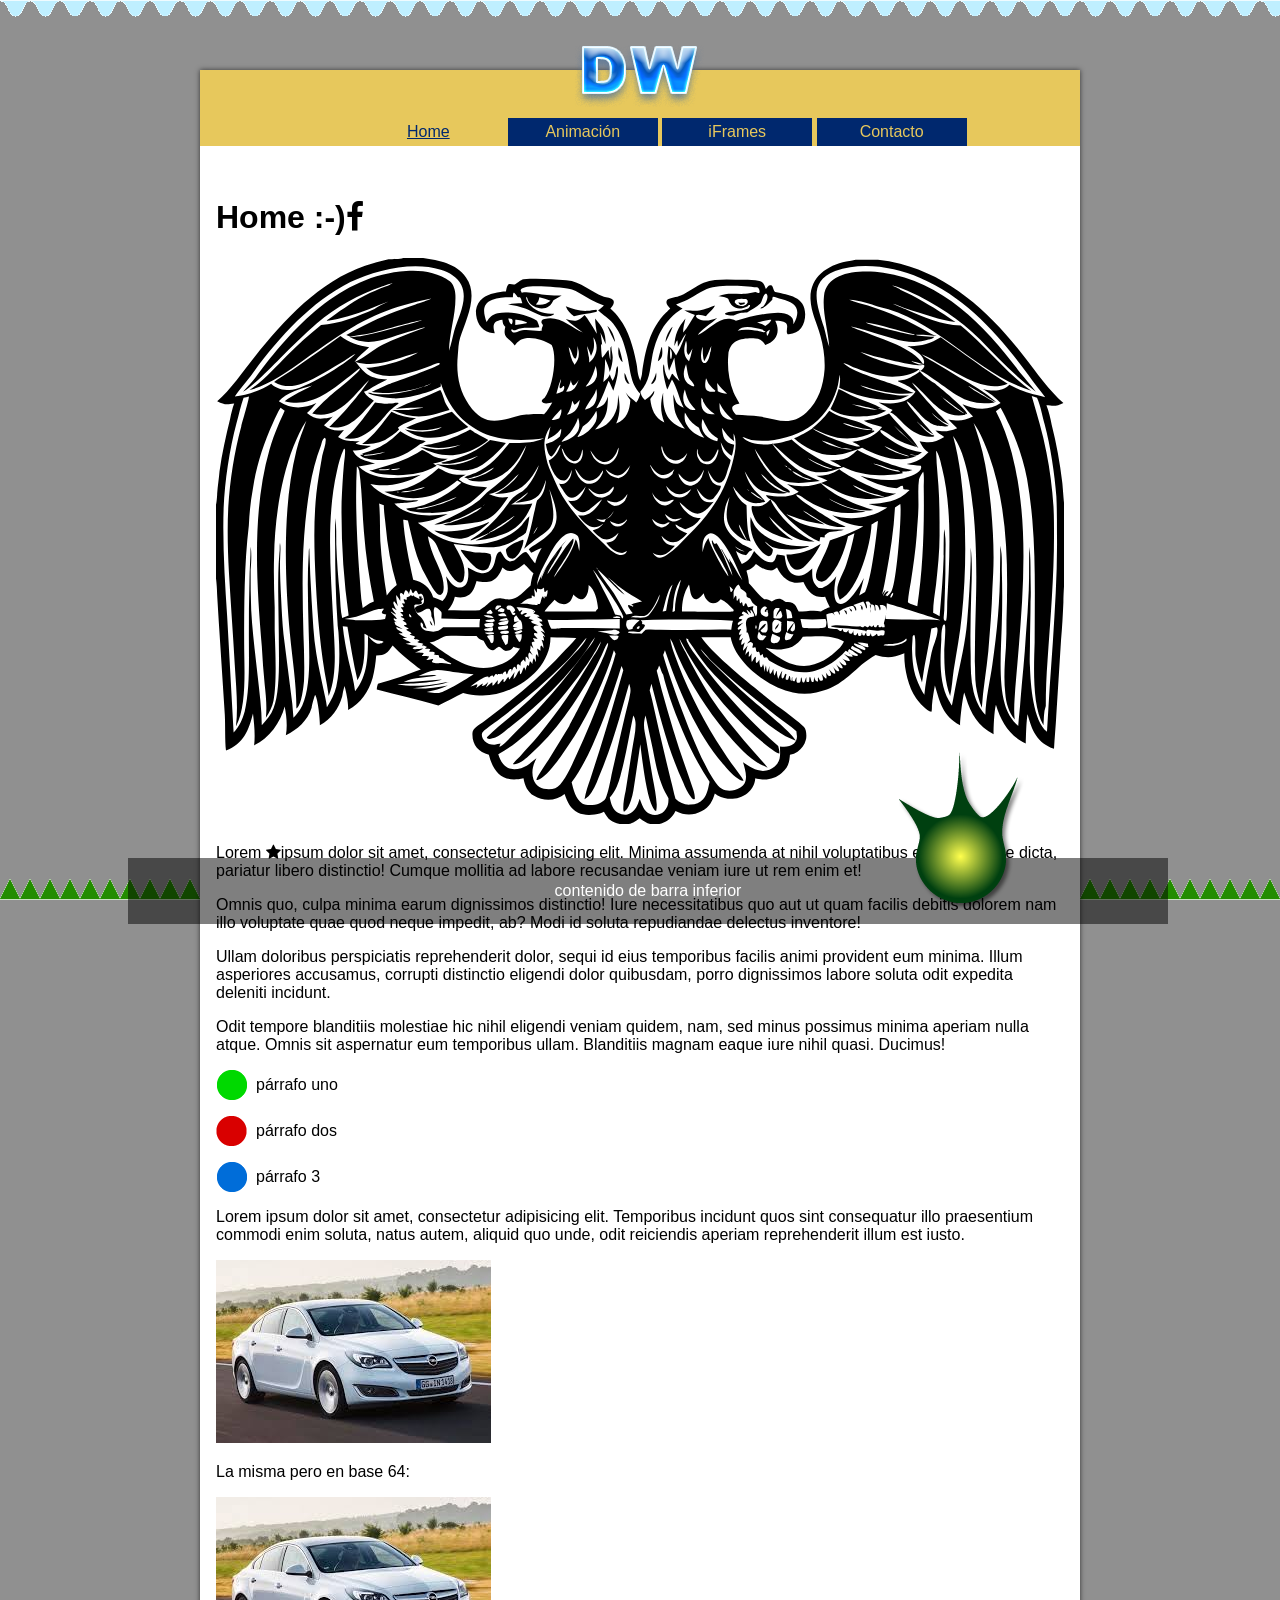
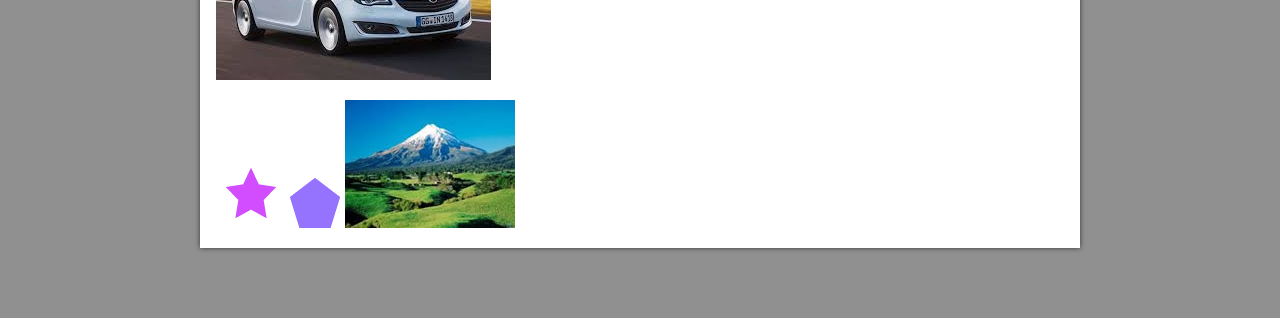
<file: index.html>
<!doctype html>
<html lang="es">
<head>
<meta charset="utf-8">
<title>aquí título</title>
    <meta name="description" content="aqu&iacute; descripci&oacute;n">
<meta name="keywords" content="aquí kw">

    
<link rel="shortcut icon" href="img/favicon.ico" type="image/x-icon">
<link rel="icon" href="img/favicon.ico" type="image/x-icon">
    
<style type="text/css">
.semaforo {
    background-image: url(img/semaforo.gif);
    background-repeat: no-repeat;
    line-height: 30px;
    padding-left: 40px;
}
    .verde{
        background-position: 0 -30px;
    }
    .rojo{
        background-position: 0 0;
    }
    .azul{
        background-position: 0 -60px;
    }
    
    
    .sprite {
    background-image: url("img/spritesheet.png");
    background-repeat: no-repeat;
    display: inline-block;
}

.sprite-estrella {
    width: 70px;
    height: 70px;
    background-position: -5px -5px;
}

.sprite-fondoCaja {
    width: 275px;
    height: 183px;
    background-position: -5px -85px;
}

.sprite-fuji {
    width: 170px;
    height: 128px;
    background-position: -290px -5px;
}

.sprite-poli {
    width: 50px;
    height: 50px;
    background-position: -85px -5px;
}

</style>
<link href="css/base.css" rel="stylesheet" type="text/css">
<link href="css/font-awesome.min.css" rel="stylesheet" type="text/css">
</head>

<body id="phome">
    <div id="contenedor">
        <div id="header">
            <div id="logo"></div>
            <nav>
                <ul>
                    <li><a id="lhome" href="index.html">Home</a></li>
                    <li><a id="lanim" href="animacion.html">Animación</a></li>
                    <li><a id="liframes" href="iframes.html">iFrames</a></li>
                    <li><a id="lcontacto" href="contacto.html">Contacto</a></li>
                </ul>
            </nav>
        </div>
        <div id="contenido">
          <div id="texto">
                <h1>Home :-)<i class="fa fa-facebook"></i></h1>
                <p><img src="img/aguila.svg" alt=""/></p>
                <p>Lorem <span class="fa fa-star"></span>ipsum dolor sit amet, consectetur adipisicing elit. Minima assumenda at nihil voluptatibus eius molestiae dicta, pariatur libero distinctio! Cumque mollitia ad labore recusandae veniam iure ut rem enim et!</p>
                <p>Omnis quo, culpa minima earum dignissimos distinctio! Iure necessitatibus quo aut ut quam facilis debitis dolorem nam illo voluptate quae quod neque impedit, ab? Modi id soluta repudiandae delectus inventore!</p>
            <p>Ullam doloribus perspiciatis reprehenderit dolor, sequi id eius temporibus facilis animi provident eum minima. Illum asperiores accusamus, corrupti distinctio eligendi dolor quibusdam, porro dignissimos labore soluta odit expedita deleniti incidunt.</p>
              <p>Odit tempore blanditiis molestiae hic nihil eligendi veniam quidem, nam, sed minus possimus minima aperiam nulla atque. Omnis sit aspernatur eum temporibus ullam. Blanditiis magnam eaque iure nihil quasi. Ducimus!</p>
                <p class="semaforo verde">párrafo uno</p>
                <p class="semaforo rojo">párrafo dos</p>
          <p class="semaforo azul">párrafo 3</p>
            <p>Lorem ipsum dolor sit amet, consectetur adipisicing elit. Temporibus incidunt quos sint consequatur illo praesentium commodi enim soluta, natus autem, aliquid quo unde, odit reiciendis aperiam reprehenderit illum est iusto.</p>
            <p><img src="img/fondoCaja.jpg" width="275" height="183" alt=""/></p>
            <p>La misma pero en base 64:</p>
              <p><img alt="" src="[data-uri]" /></p>
              
              <div class="sprite sprite-estrella"></div>
              <div class="sprite sprite-poli"></div>
              <div class="sprite sprite-fuji"></div>
            </div>
        </div>
    </div>
    
    
    <div id="barraInf">
        <p>contenido de barra inferior</p>
    </div>
    <div id="mascota"></div>
	
	
	<!-- Google Tag Manager -->
<script>(function(w,d,s,l,i){w[l]=w[l]||[];w[l].push({'gtm.start':
new Date().getTime(),event:'gtm.js'});var f=d.getElementsByTagName(s)[0],
j=d.createElement(s),dl=l!='dataLayer'?'&l='+l:'';j.async=true;j.src=
'https://www.googletagmanager.com/gtm.js?id='+i+dl;f.parentNode.insertBefore(j,f);
})(window,document,'script','dataLayer','GTM-T2ZPG3KF');</script>
<!-- End Google Tag Manager -->
	<!-- Google Tag Manager (noscript) -->
<noscript><iframe src="https://www.googletagmanager.com/ns.html?id=GTM-T2ZPG3KF"
height="0" width="0" style="display:none;visibility:hidden"></iframe></noscript>
<!-- End Google Tag Manager (noscript) -->
</body>
</html>
</file>
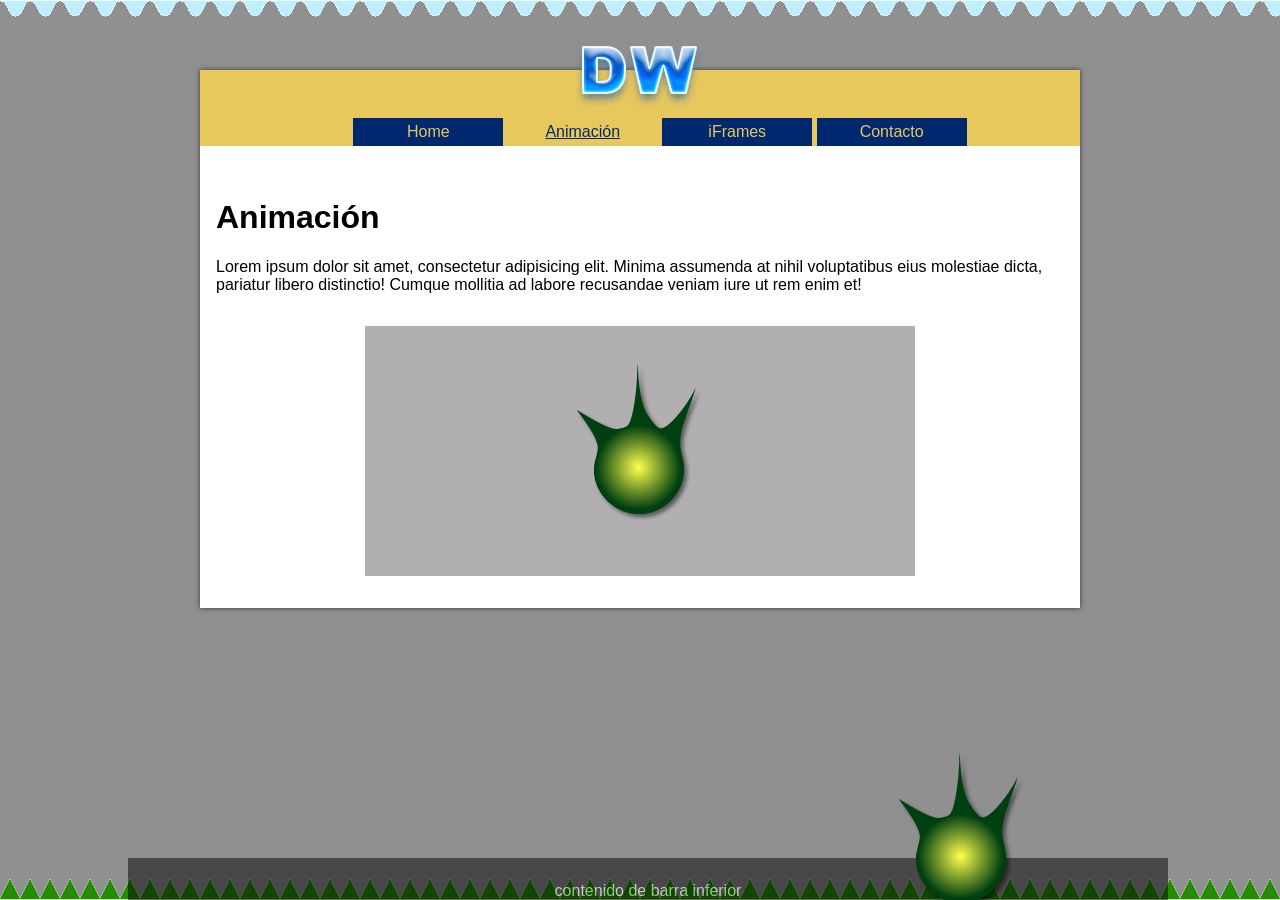
<file: animacion.html>
<!doctype html>
<html lang="es">
<head>
<meta charset="utf-8">
<title>aquí título</title>
    <meta name="description" content="aqu&iacute; descripci&oacute;n">
<meta name="keywords" content="aquí kw">

<style type="text/css">
</style>
<link href="css/base.css" rel="stylesheet" type="text/css">
<link href="css/animaciones.css" rel="stylesheet" type="text/css">
    <style>
        
        :root{
            --color1:#B1AFAF;
            --color2:#5E0082;
        }
        
    #contenedor  {
    padding-bottom: 2em;
}
    
        #banner{
            background: var(--color1) /*#B1AFAF*/;
            position: relative;
            width: 550px;
            height: 250px;
            margin: auto;
            overflow: hidden;
        }
        #txt1, #txt2{font-size: 1.5em;}
        #txt1{
    position: absolute;
    left: -203px;
    top: 10px;
    width: 208px;
    height: 48px;
    z-index: 20;
        }
        #txt2{
    position: absolute;
    left: 559px;
    top: 134px;
    width: 244px;
    height: 58px;
    z-index: 1;
    }
        #mascota2{
    position: absolute;
    left: 212px;
    top: 37px;
    transform: scale(1.1,1.1);
    z-index: 10;
        } 
        /*primera parte de animación: definición:*/
        @keyframes anim1{
            0%{
              left: -203px;  
            }
            50%{
                color: red;
                font-size: 1.5em;
            }
            100%{
                left: 334px;
                font-size: 2.5em;
                color: red;
            }
        }
        
        @keyframes anim2{
            0%{
               left: 559px; 
            }
            50%{
                font-size: 2.5em;
                color: black;
            }
            100%{
             left: 10px;
             font-size: 2.5em;
             color: blue;
            }
        }
        @keyframes anim3{
            0%{
                transform: scale(2.2,2.2) rotate(0deg);
                opacity: 0;
            }
            100%{
                transform: scale(1.1, 1.1) rotate(360deg);
                opacity: 1;
            }
        }
        /*segunda parte de animación: declaración de clases:*/
        .anim1{
            animation-name: anim1;
            animation-duration: 2s;
            animation-iteration-count: infinite;
            animation-timing-function: ease-in;
            animation-direction: alternate;
        }
        .anim2{
            animation-name: anim2;
            animation-duration: 2s;
            animation-iteration-count: infinite;
            animation-timing-function: ease-in;
            animation-direction: alternate;
        }
        .anim3{
            animation-name: anim3;
            animation-duration: 4s;
            animation-iteration-count: 1;
            animation-timing-function: ease-out;
        }
        
        .despacito{
            animation-duration: 2s;
        }
    </style>

</head>

<body id="panim">
    <div id="contenedor">
        <div id="header">
            <div id="logo"></div>
            <nav>
                <ul>
                    <li><a id="lhome" href="index.html">Home</a></li>
                    <li><a id="lanim" href="animacion.html">Animación</a></li>
                    <li><a id="liframes" href="iframes.html">iFrames</a></li>
                    <li><a id="lcontacto" href="contacto.html">Contacto</a></li>
                </ul>
            </nav>
        </div>
        <div id="contenido">
          <div id="texto">
                <h1>Animación</h1>
                <p>Lorem ipsum dolor sit amet, consectetur adipisicing elit. Minima assumenda at nihil voluptatibus eius molestiae dicta, pariatur libero distinctio! Cumque mollitia ad labore recusandae veniam iure ut rem enim et!</p></div>
            <div id="banner">
              <h3 id="txt1" class="anim1">Texto uno</h3>
                <h3 id="txt2" class="anim2">Texto dos</h3>
            <img id="mascota2" class="animate__animated animate__rubberBand animate__infinite despacito" src="img/mascota.png" width="125" height="158" alt=""/> </div>
        </div>
    </div>
    
    
    <div id="barraInf">
        <p>contenido de barra inferior</p>
    </div>
    <div id="mascota"></div>
	
	
		<!-- Google Tag Manager -->
<script>(function(w,d,s,l,i){w[l]=w[l]||[];w[l].push({'gtm.start':
new Date().getTime(),event:'gtm.js'});var f=d.getElementsByTagName(s)[0],
j=d.createElement(s),dl=l!='dataLayer'?'&l='+l:'';j.async=true;j.src=
'https://www.googletagmanager.com/gtm.js?id='+i+dl;f.parentNode.insertBefore(j,f);
})(window,document,'script','dataLayer','GTM-T2ZPG3KF');</script>
<!-- End Google Tag Manager -->
	<!-- Google Tag Manager (noscript) -->
<noscript><iframe src="https://www.googletagmanager.com/ns.html?id=GTM-T2ZPG3KF"
height="0" width="0" style="display:none;visibility:hidden"></iframe></noscript>
<!-- End Google Tag Manager (noscript) -->
</body>
</html>
</file>
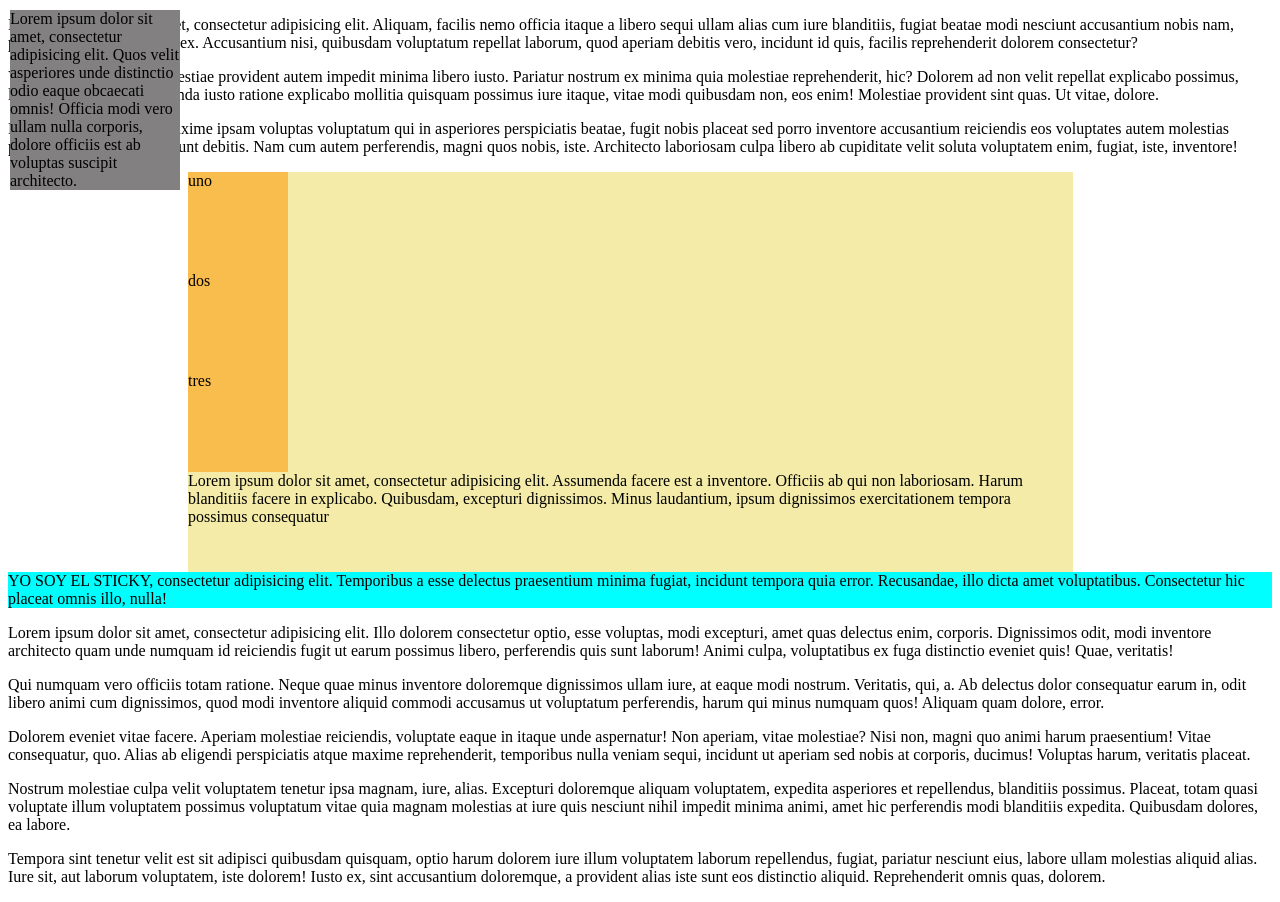
<file: cajas.html>
<!doctype html>
<html>
<head>
<meta charset="utf-8">
<title>Untitled Document</title>
    <style>
        .contenedor {
            background: #F3EBA7;
            width: 70%;
            margin-left: 180px;
        }
        .col{
            background: #828080;
            width: 170px;
            position: fixed;
            left: 10px;
            top: 10px;
        }
        .sticky{
            position: sticky;
            top: 0;
            background: aqua;
        }
        .text{
            width: 100%;
            background-color: transparent;
        }
        div div{
            width: 100px;
            height: 100px;
            background: #F9BD4D;
        }
    </style>
</head>

<body>
    <p>Lorem ipsum dolor sit amet, consectetur adipisicing elit. Aliquam, facilis nemo officia itaque a libero sequi ullam alias cum iure blanditiis, fugiat beatae modi nesciunt accusantium nobis nam, perspiciatis id ea, tempore ex. Accusantium nisi, quibusdam voluptatum repellat laborum, quod aperiam debitis vero, incidunt id quis, facilis reprehenderit dolorem consectetur?</p>
    <p>Velit voluptate, minus molestiae provident autem impedit minima libero iusto. Pariatur nostrum ex minima quia molestiae reprehenderit, hic? Dolorem ad non velit repellat explicabo possimus, libero quas. Quam assumenda iusto ratione explicabo mollitia quisquam possimus iure itaque, vitae modi quibusdam non, eos enim! Molestiae provident sint quas. Ut vitae, dolore.</p>
    <p>Rem possimus veritatis maxime ipsam voluptas voluptatum qui in asperiores perspiciatis beatae, fugit nobis placeat sed porro inventore accusantium reiciendis eos voluptates autem molestias perferendis illo nulla nesciunt debitis. Nam cum autem perferendis, magni quos nobis, iste. Architecto laboriosam culpa libero ab cupiditate velit soluta voluptatem enim, fugiat, iste, inventore!</p>
    <div class="col">Lorem ipsum dolor sit amet, consectetur adipisicing elit. Quos velit asperiores unde distinctio odio eaque obcaecati omnis! Officia modi vero ullam nulla corporis, dolore officiis est ab voluptas suscipit architecto.</div>
    <div class="contenedor">
        <div>uno</div>
        <div>dos</div>
        <div>tres</div>
        <div class="text">Lorem ipsum dolor sit amet, consectetur adipisicing elit. Assumenda facere est a inventore. Officiis ab qui non laboriosam. Harum blanditiis facere in explicabo. Quibusdam, excepturi dignissimos. Minus laudantium, ipsum dignissimos exercitationem tempora possimus consequatur</div>
    </div>
    
    <div class="sticky">YO SOY EL STICKY, consectetur adipisicing elit. Temporibus a esse delectus praesentium minima fugiat, incidunt tempora quia error. Recusandae, illo dicta amet voluptatibus. Consectetur hic placeat omnis illo, nulla!</div>
    
    <p>Lorem ipsum dolor sit amet, consectetur adipisicing elit. Illo dolorem consectetur optio, esse voluptas, modi excepturi, amet quas delectus enim, corporis. Dignissimos odit, modi inventore architecto quam unde numquam id reiciendis fugit ut earum possimus libero, perferendis quis sunt laborum! Animi culpa, voluptatibus ex fuga distinctio eveniet quis! Quae, veritatis!</p>
    <p>Qui numquam vero officiis totam ratione. Neque quae minus inventore doloremque dignissimos ullam iure, at eaque modi nostrum. Veritatis, qui, a. Ab delectus dolor consequatur earum in, odit libero animi cum dignissimos, quod modi inventore aliquid commodi accusamus ut voluptatum perferendis, harum qui minus numquam quos! Aliquam quam dolore, error.</p>
    <p>Dolorem eveniet vitae facere. Aperiam molestiae reiciendis, voluptate eaque in itaque unde aspernatur! Non aperiam, vitae molestiae? Nisi non, magni quo animi harum praesentium! Vitae consequatur, quo. Alias ab eligendi perspiciatis atque maxime reprehenderit, temporibus nulla veniam sequi, incidunt ut aperiam sed nobis at corporis, ducimus! Voluptas harum, veritatis placeat.</p>
    <p>Nostrum molestiae culpa velit voluptatem tenetur ipsa magnam, iure, alias. Excepturi doloremque aliquam voluptatem, expedita asperiores et repellendus, blanditiis possimus. Placeat, totam quasi voluptate illum voluptatem possimus voluptatum vitae quia magnam molestias at iure quis nesciunt nihil impedit minima animi, amet hic perferendis modi blanditiis expedita. Quibusdam dolores, ea labore.</p>
    <p>Tempora sint tenetur velit est sit adipisci quibusdam quisquam, optio harum dolorem iure illum voluptatem laborum repellendus, fugiat, pariatur nesciunt eius, labore ullam molestias aliquid alias. Iure sit, aut laborum voluptatem, iste dolorem! Iusto ex, sint accusantium doloremque, a provident alias iste sunt eos distinctio aliquid. Reprehenderit omnis quas, dolorem.</p>
    
</body>
</html>
</file>
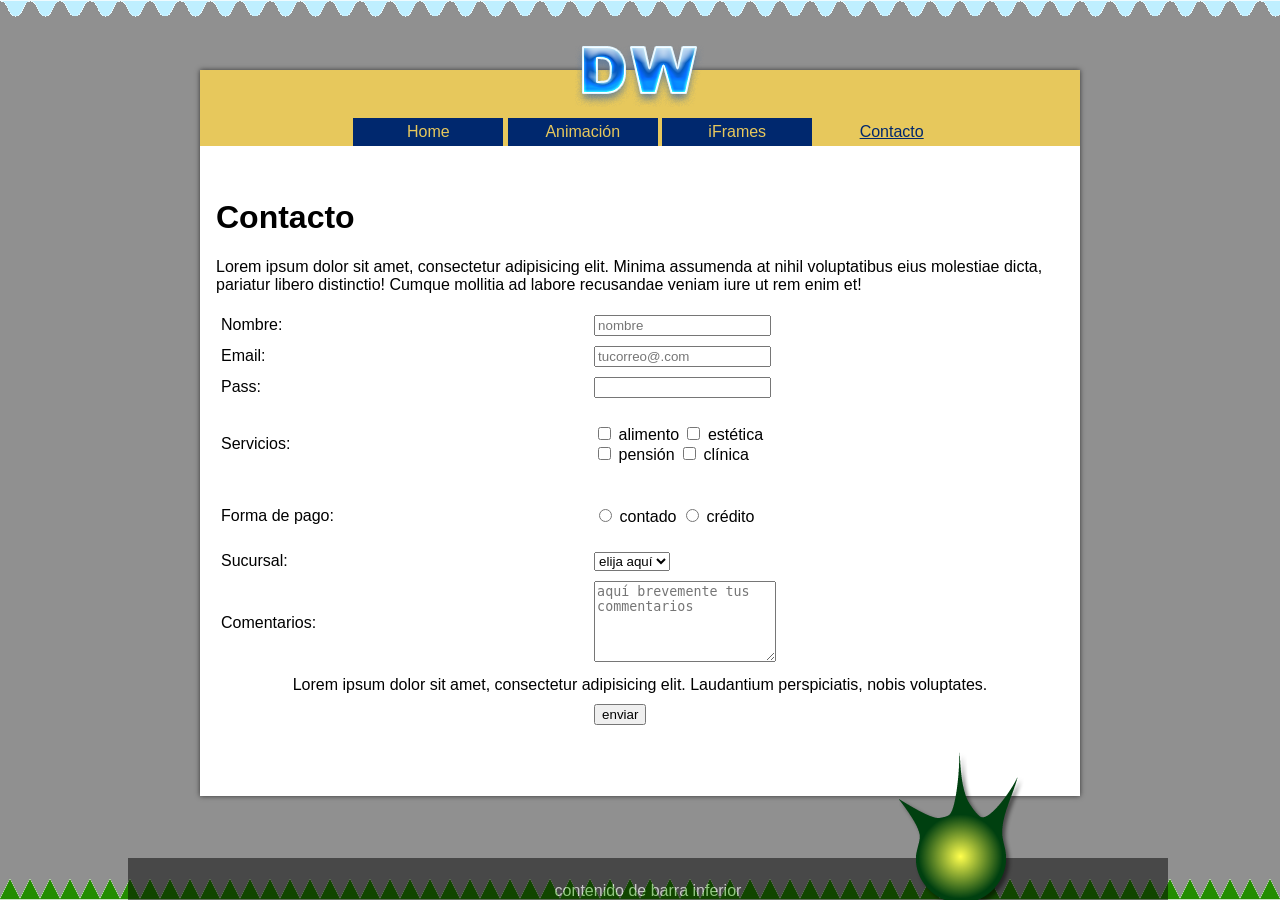
<file: contacto.html>
<!doctype html>
<html lang="es">
<head>
<meta charset="utf-8">
<title>aquí título</title>
    <meta name="description" content="aqu&iacute; descripci&oacute;n">
<meta name="keywords" content="aquí kw">

<style type="text/css">
</style>
<link href="css/base.css" rel="stylesheet" type="text/css">
</head>

<body id="pcontacto">
    <div id="contenedor">
        <div id="header">
            <div id="logo"></div>
            <nav>
                <ul>
                    <li><a id="lhome" href="index.html">Home</a></li>
                    <li><a id="lanim" href="animacion.html">Animación</a></li>
                    <li><a id="liframes" href="iframes.html">iFrames</a></li>
                    <li><a id="lcontacto" href="contacto.html">Contacto</a></li>
                </ul>
            </nav>
        </div>
        <div id="contenido">
          <div id="texto">
                <h1>Contacto</h1>
                <p>Lorem ipsum dolor sit amet, consectetur adipisicing elit. Minima assumenda at nihil voluptatibus eius molestiae dicta, pariatur libero distinctio! Cumque mollitia ad labore recusandae veniam iure ut rem enim et!</p>
                <form action="gracias.html" method="post" name="contacto" id="contacto">
                  <table width="100%" border="0" cellspacing="0" cellpadding="5">
                    <tbody>
                      <tr>
                        <td width="44%"><label for="nombre">Nombre:</label></td>
                        <td width="56%"><input type="text" name="nombre" id="nombre" required placeholder="nombre"></td>
                      </tr>
                      <tr>
                        <td><label for="email">Email:</label></td>
                        <td><input type="email" name="email" id="email" required placeholder="tucorreo@.com"></td>
                      </tr>
                      <tr>
                        <td><label for="pass">Pass:</label></td>
                        <td><input type="password" name="pass" id="pass"></td>
                      </tr>
                      <tr>
                        <td>Servicios:</td>
                        <td><p>
                          <label>
                            <input type="checkbox" name="servicios" value="01" id="servicios_0">
                            alimento</label>
                          <label>
                            <input type="checkbox" name="servicios" value="02" id="servicios_1">
                          estética</label>
                          <br>
                          <label>
                            <input type="checkbox" name="servicios" value="03" id="servicios_2">
                            pensión</label>
                          <label>
                            <input type="checkbox" name="servicios" value="04" id="servicios_3">
                          clínica</label>
                          <br>
                        </p></td>
                      </tr>
                      <tr>
                        <td>Forma de pago:</td>
                        <td><p>
                          <label>
                            <input type="radio" name="pago" value="con" id="pago_0">
                            contado</label>
                          <label>
                            <input type="radio" name="pago" value="cre" id="pago_1">
                          crédito</label>
                          <br>
                        </p></td>
                      </tr>
                      <tr>
                        <td><label for="select">Sucursal:</label></td>
                        <td><select name="select" id="select">
                          <option value="0">elija aquí</option>
                            <option value="n">norte</option>
                            <option value="c">centro</option>
                            <option value="s">sur</option>
                        </select></td>
                      </tr>
                      <tr>
                        <td><label for="comentarios">Comentarios:</label></td>
                        <td><textarea name="comentarios" rows="5" id="comentarios" placeholder="aquí brevemente tus commentarios"></textarea></td>
                      </tr>
                      <tr>
                        <td colspan="2" align="center">Lorem ipsum dolor sit amet, consectetur adipisicing elit. Laudantium perspiciatis, nobis voluptates.</td>
                      </tr>
                      <tr>
                        <td>&nbsp;</td>
                        <td><input type="submit" name="submit" id="submit" value="enviar"></td>
                      </tr>
                    </tbody>
                  </table>
            </form>
                <p>&nbsp;</p>
          </div>
        </div>
    </div>
    
    
    <div id="barraInf">
        <p>contenido de barra inferior</p>
    </div>
    <div id="mascota"></div>
</body>
</html>
</file>
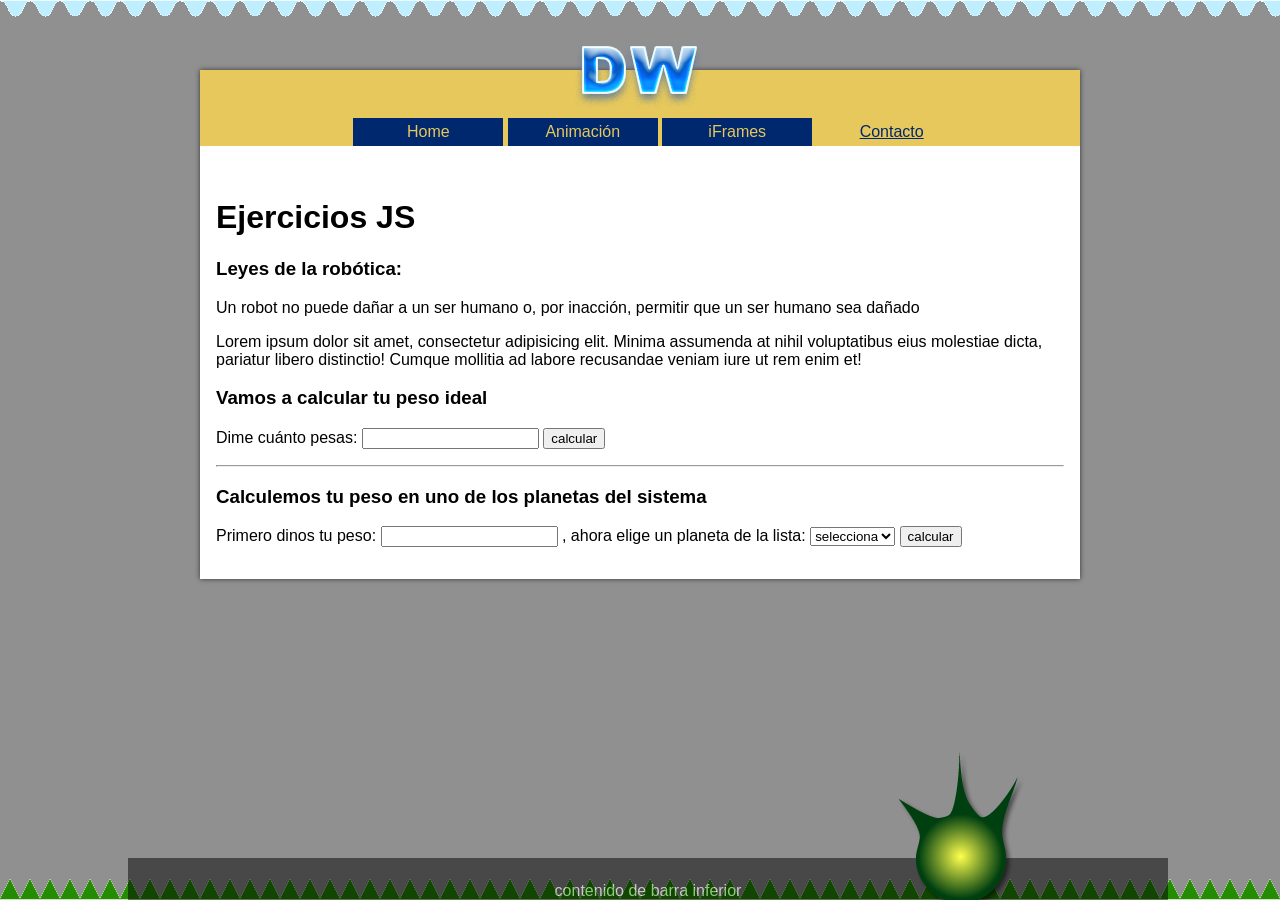
<file: ejerciciosJS.html>
<!doctype html>
<html lang="es">
<head>
<meta charset="utf-8">
<title>aquí título</title>
    <meta name="description" content="aqu&iacute; descripci&oacute;n">
<meta name="keywords" content="aquí kw">

<style type="text/css">
</style>
<link href="css/base.css" rel="stylesheet" type="text/css">
</head>

<body id="pcontacto">
    <div id="contenedor">
        <div id="header">
            <div id="logo"></div>
            <nav>
                <ul>
                    <li><a id="lhome" href="index.html">Home</a></li>
                    <li><a id="lanim" href="animacion.html">Animación</a></li>
                    <li><a id="liframes" href="iframes.html">iFrames</a></li>
                    <li><a id="lcontacto" href="contacto.html">Contacto</a></li>
                </ul>
            </nav>
        </div>
        <div id="contenido">
          <div id="texto">
                <h1>Ejercicios JS</h1>
                <h3>Leyes de la robótica:</h3>
                <p id="pLeyes">&nbsp;</p>
                <p>Lorem ipsum dolor sit amet, consectetur adipisicing elit. Minima assumenda at nihil voluptatibus eius molestiae dicta, pariatur libero distinctio! Cumque mollitia ad labore recusandae veniam iure ut rem enim et!</p>
                <h3>Vamos a calcular tu peso ideal</h3>
                <p>Dime cuánto pesas: 
                  
                  <input type="text" name="pesoI" id="pesoI">
                  <input type="button" name="btn" id="btn" value="calcular">
                </p>
                <p id="pRes"></p>
            <hr>
            <h3>Calculemos tu peso en uno de los planetas del sistema</h3>
            <p>Primero dinos tu peso: 
              
              <input type="text" name="pesoT" id="pesoT">
            , ahora elige un planeta de la lista: 
            
            <select name="select" id="planetas">
              <option value="n">selecciona</option>
              <option value="3.7">Mercurio</option>
              <option value="8.87">Venus</option>
              <option value="9.8">Tierra</option>
              <option value="3.7">Marte</option>
              <option value="25.8">Júpiter</option>
            </select>
            <input type="button" name="btn2" id="btn2" value="calcular">
            </p>
            <p id="pRes2"></p>
          </div>
        </div>
    </div>
    
    
    <div id="barraInf">
        <p>contenido de barra inferior</p>
    </div>
    <div id="mascota"></div>
    <script src="scripts.js"></script>
    <script>
    var pesoI, pesoF, btn, pRes;
        
        
        btn = document.getElementById("btn");
        pRes = document.getElementById("pRes");
        
        btn.addEventListener('click', fnRes);
        
        function fnRes(e){
            pesoI = document.getElementById("pesoI").value;
            pesoF = Number(pesoI) + 10;
                  console.log('El peso inicial es: '+pesoI+'\nTu peso ideal es: '+pesoF);
            //pRes.innerText = 'Tu peso ideal es: '+pesoF+'Kg';
            pRes.innerHTML = 'Tu peso ideal es: <strong style="color: #2A32CD">'+pesoF+'Kg</strong>';
            //pRes.style.color = '#f00';
        }
        
        
        /*CALCULAR EL PESO EN OTRO PLANETA:*/
        
        //declaración de variables:
        var pesoT, P, M, G, btn2, pRes2, planeta ;
        
        //asignación de variables:
        btn2 = document.getElementById("btn2");
        pRes2 = document.getElementById("pRes2");
        planeta = 'planeta';
        
        //suscripciones interactivas:
        btn2.addEventListener('click', fnRes2);
        
        //definición de funciones y EventListeners
        function fnRes2(e){
            var varLocal = 3;
            pesoT = document.getElementById("pesoT").value;
            M = pesoT/9.8;
            G = document.getElementById("planetas").value;
            P = M * G;
            console.log(varLocal);
            
            
            if(pesoT != "" & !(isNaN(pesoT)) & G != 'n' ){
                pRes2.innerHTML = 'Tu peso en <strong style="color: #023374">'+planeta+'</strong> es <strong style="color: #760001">'+Math.round(P)+'kg</strong>';    
            }else{
                pRes2.innerHTML = '<strong style="color: red;">Primero pon tu peso y elige un planeta </strong>';    
            }
            
            
            //alert('Hola '+nombre);
        }
    
        
        //Estructuras condicionales:
        
        var aleatorio = Math.round(Math.random()*8); //NÚMERO ENTRE '0' Y '8'
        //var random = Math.round(Math.random()*(9-3)+3);  //NÚMERO ENTRE '3'Y '9'
        
        
        
        var random = random(2,4);
        
        /*
        N = 1
        M = 2
        K = N+M*2
        K? -> 5 //
        */
        
        //if((aleatorio == 1 & otraCosa == 'otracosa') | (XX == 3 | YY == 2){       // >, <, >=, <=, !=, == | and (&), or (|), not (!);
           //console.log('aleatorio es UNO'+'\n'+aleatorio);
           //}
        
        /*if(aleatorio){
            console.log('aleatorio es UNO'+'\n'+aleatorio);
        }
        else{
            console.log('aleatorio es DOS'+'\n'+aleatorio);
        }*/
        
    /*    if(random == 3){
            console.log('Random es TRES'+'\n'+random);
        }
        else if(random == 4){
            console.log('Random es CUATRO'+'\n'+random);  
                 }
        else if(random == 5){
              console.log('Random es CINCO'+'\n'+random);  
                 }
        else if(random == 8 | random == 9){
              console.log('Random es 8 ó 9'+'\n'+random);  
                 }
        else {//6 y 7
              console.log('CatchAll (else) Random es 6 ó 7'+'\n'+random);  
                 }*/
        
        switch(random){
            case 3:
                console.log('Random es TRES'+'\n'+random);
                break;
            case 4:
                console.log('Random es CUATRO'+'\n'+random);
                break;  
            case 5:
                console.log('Random es CINCO'+'\n'+random);
                break;
            case 8:
            case 9:
                console.log('Random es 8 ó 9'+'\n'+random);
               break;
            
            default:
               console.log('CatchAll (else) Random es 6 ó 7'+'\n'+random); 
                
               }
        
        
        //frases aleatorias:
        (function cita(){
           var frase = random2(1,3);
            var pLeyes = document.getElementById('pLeyes');
            pLeyes.innerText=frases[frase]; 
        })();
        
/*        function cita(){
           var frase = random(1,3);
            var pLeyes = document.getElementById('pLeyes');
            pLeyes.innerText=frases[frase]; 
        }cita();*/
    </script>
    
    <!--Carlos, la versión ofuscada de este script es OFUSCADO.js -->
    <!--En esta página vimos el ejemplo de ofuscador: https://codebeautify.org/javascript-obfuscator#
    Existe también la ofuscación con llave en servidor (la más segura)-->
</body>
</html>
</file>
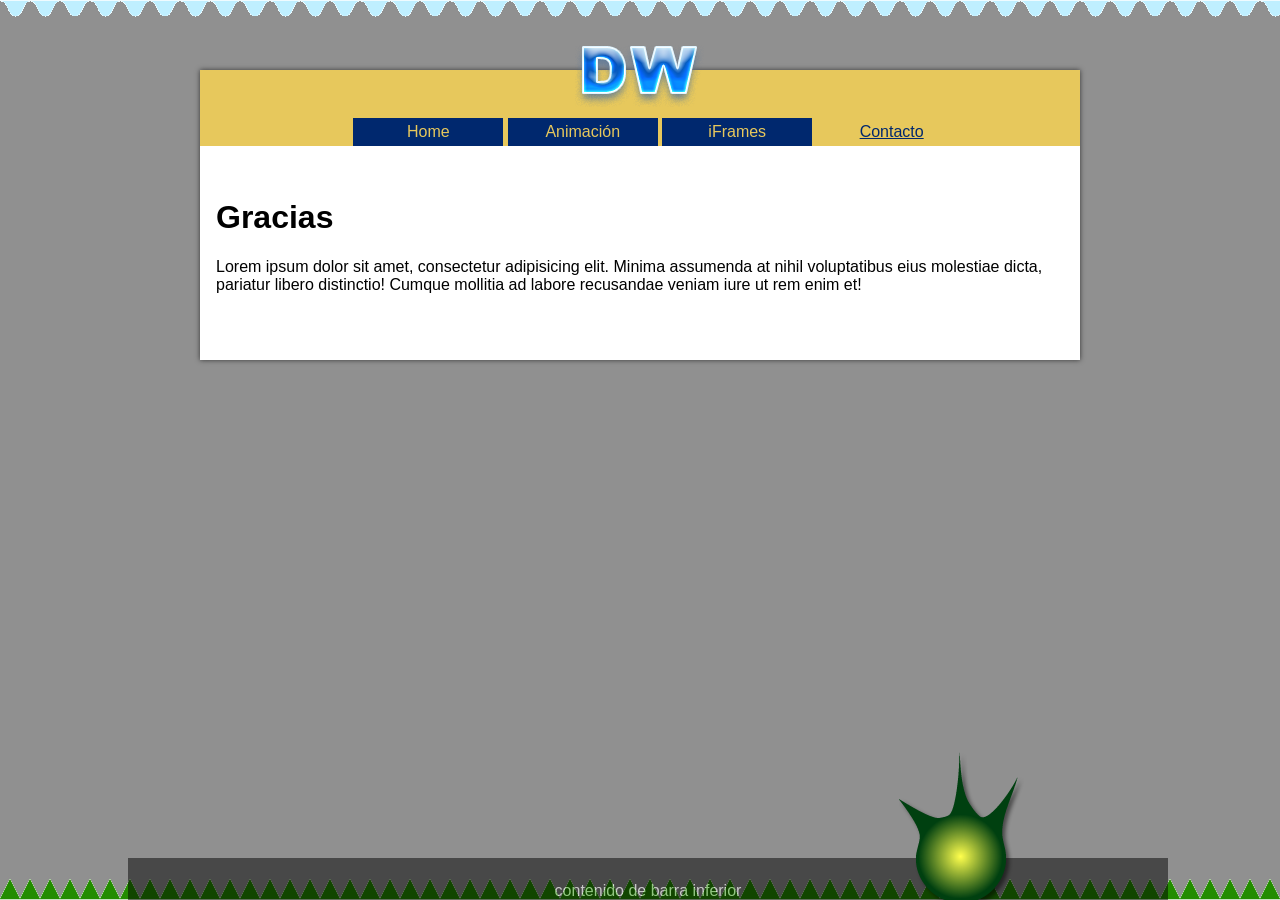
<file: gracias.html>
<!doctype html>
<html lang="es">
<head>
<meta charset="utf-8">
<title>aquí título</title>
    <meta name="description" content="aqu&iacute; descripci&oacute;n">
<meta name="keywords" content="aquí kw">

<style type="text/css">
</style>
<link href="css/base.css" rel="stylesheet" type="text/css">
</head>

<body id="pcontacto">
    <div id="contenedor">
        <div id="header">
            <div id="logo"></div>
            <nav>
                <ul>
                    <li><a id="lhome" href="index.html">Home</a></li>
                    <li><a id="lanim" href="animacion.html">Animación</a></li>
                    <li><a id="liframes" href="iframes.html">iFrames</a></li>
                    <li><a id="lcontacto" href="contacto.html">Contacto</a></li>
                </ul>
            </nav>
        </div>
        <div id="contenido">
          <div id="texto">
                <h1>Gracias</h1>
                <p>Lorem ipsum dolor sit amet, consectetur adipisicing elit. Minima assumenda at nihil voluptatibus eius molestiae dicta, pariatur libero distinctio! Cumque mollitia ad labore recusandae veniam iure ut rem enim et!</p>
                <p>&nbsp;</p>
          </div>
        </div>
    </div>
    
    
    <div id="barraInf">
        <p>contenido de barra inferior</p>
    </div>
    <div id="mascota"></div>
</body>
</html>
</file>
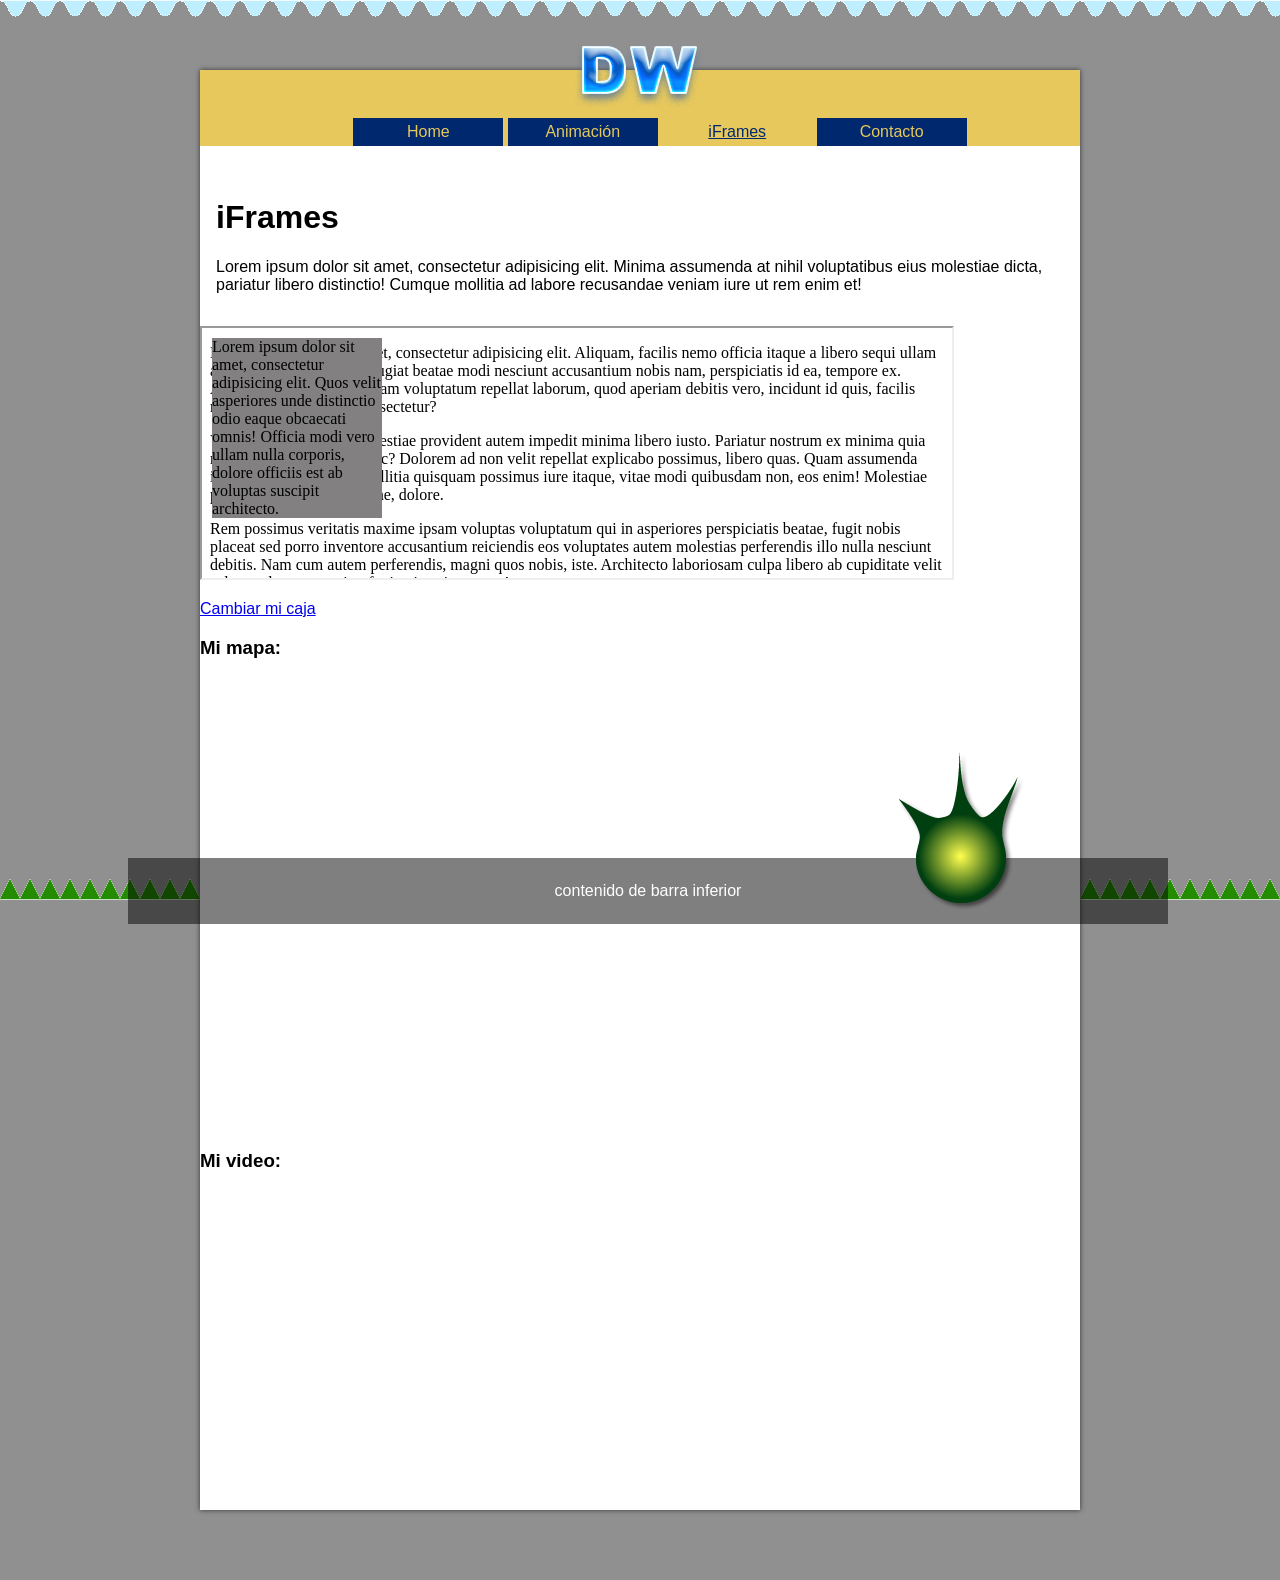
<file: iframes.html>
<!doctype html>
<html lang="es">
<head>
<meta charset="utf-8">
<title>aquí título</title>
    <meta name="description" content="aqu&iacute; descripci&oacute;n">
<meta name="keywords" content="aquí kw">

<style type="text/css">
</style>
<link href="css/base.css" rel="stylesheet" type="text/css">
</head>

<body id="piframes">
    <div id="contenedor">
        <div id="header">
            <div id="logo"></div>
            <nav>
                <ul>
                    <li><a id="lhome" href="index.html">Home</a></li>
                    <li><a id="lanim" href="animacion.html">Animación</a></li>
                    <li><a id="liframes" href="iframes.html">iFrames</a></li>
                    <li><a id="lcontacto" href="contacto.html">Contacto</a></li>
                </ul>
            </nav>
        </div>
        <div id="contenido">
          <div id="texto">
                <h1>iFrames</h1>
                <p>Lorem ipsum dolor sit amet, consectetur adipisicing elit. Minima assumenda at nihil voluptatibus eius molestiae dicta, pariatur libero distinctio! Cumque mollitia ad labore recusandae veniam iure ut rem enim et!</p></div>
            
          <iframe name="miCaja" src="cajas.html" width="750" height="250" scrolling="auto"></iframe>
            <p><a href="animacion.html" target="miCaja">Cambiar mi caja</a></p>
            <h3>Mi mapa:</h3>
          <iframe src="https://www.google.com/maps/embed?pb=!1m14!1m12!1m3!1d363.9084563221459!2d-102.28945351475357!3d21.840185399173233!2m3!1f0!2f0!3f0!3m2!1i1024!2i768!4f13.1!5e0!3m2!1ses!2smx!4v1763855840574!5m2!1ses!2smx" width="100%" height="450" style="border:0;" allowfullscreen="" loading="lazy" referrerpolicy="no-referrer-when-downgrade"></iframe>
          <h3>Mi video:</h3>
          <iframe width="100%" height="315" src="https://www.youtube.com/embed/lZviNP55VvU?si=mqbud5Zp7j-bin3N" title="YouTube video player" frameborder="0" allow="accelerometer; autoplay; clipboard-write; encrypted-media; gyroscope; picture-in-picture; web-share" referrerpolicy="strict-origin-when-cross-origin" allowfullscreen></iframe>
        </div>
    </div>
    
    
    <div id="barraInf">
        <p>contenido de barra inferior</p>
    </div>
    <div id="mascota"></div>
</body>
</html>
</file>
<file: css/base.css>
@charset "utf-8";
html {
    background-color: #909090;
    font-family: Gotham, "Helvetica Neue", Helvetica, Arial, sans-serif;
    background-image: url("../img/ondas.gif") , url("../img/picos.gif");
    background-position: left top, left bottom;
    background-attachment: fixed;
    background-repeat: repeat-x;
}
#contenedor {
    width: 880px;
    background-color: #ffffff;
    margin: 70px auto;
    box-shadow: 0 0 5px 0 #000000a3;
}
#header {position: relative;}
#logo   {
    background-image: url(../img/logo.png);
    width: 129px;
    height: 62px;
    position: absolute;
    left: 375px;
    top: -25px;
}
#header ul {
    list-style-type: none;
    text-align: center;
    background-color: #E7C85C;
    padding-top: 3em;
}
#header ul li {
    background-color: #4A88F5;
    width: 150px;
    display: inline-block;
}
#header ul li a {
    text-decoration: none;
    color: #E7C85C;
    background-color: #00286E;
    padding: 5px 0;
    display: block;
    transition: all 400ms ease;
}
    
    #header ul li a:hover, #phome #lhome, #panim #lanim, #piframes #liframes, #pcontacto #lcontacto {
    color: #00286E;
    background-color: #E7C85C;
    text-decoration: underline;
}
#texto {
    padding: 1em;
}
#mascota {
    background-image: url(../img/mascota.png);
    width: 125px;
    height: 158px;
    position: fixed;
    right: 20%;
    bottom: -10px;
    z-index: 10;
}
#barraInf {
    background-color: #000000;
    color: #FFFFFF;
    padding: .5em;
    text-align: center;
    width: 80%;
    left: 10%;
    position: fixed;
    bottom: -24px;
    opacity: .5;
    transition: all 400ms ease;
    cursor: pointer;
    z-index: 1;
}
    #barraInf:hover{
        opacity: 1;
        bottom: 0;
        z-index: 20;
    }
</file>
<file: css/animaciones.css>
@charset "utf-8";
/* CSS Document */

:root {
    --animate-duration: 1s;
    --animate-delay: 1s;
    --animate-repeat: 1
}

.animate__animated {
    animation-duration: 1s;
    animation-duration: var(--animate-duration);
    animation-fill-mode: both
}

.animate__animated.animate__infinite {
    animation-iteration-count: infinite
}
@keyframes rubberBand {
    0% {
        transform: scaleX(1)
    }

    30% {
        transform: scale3d(1.25,.75,1)
    }

    40% {
        transform: scale3d(.75,1.25,1)
    }

    50% {
        transform: scale3d(1.15,.85,1)
    }

    65% {
        -webkit-transform: scale3d(.95,1.05,1);
        transform: scale3d(.95,1.05,1)
    }

    75% {
        transform: scale3d(1.05,.95,1)
    }

    to {
        transform: scaleX(1)
    }
}

.animate__rubberBand {
    animation-name: rubberBand
}
</file>
